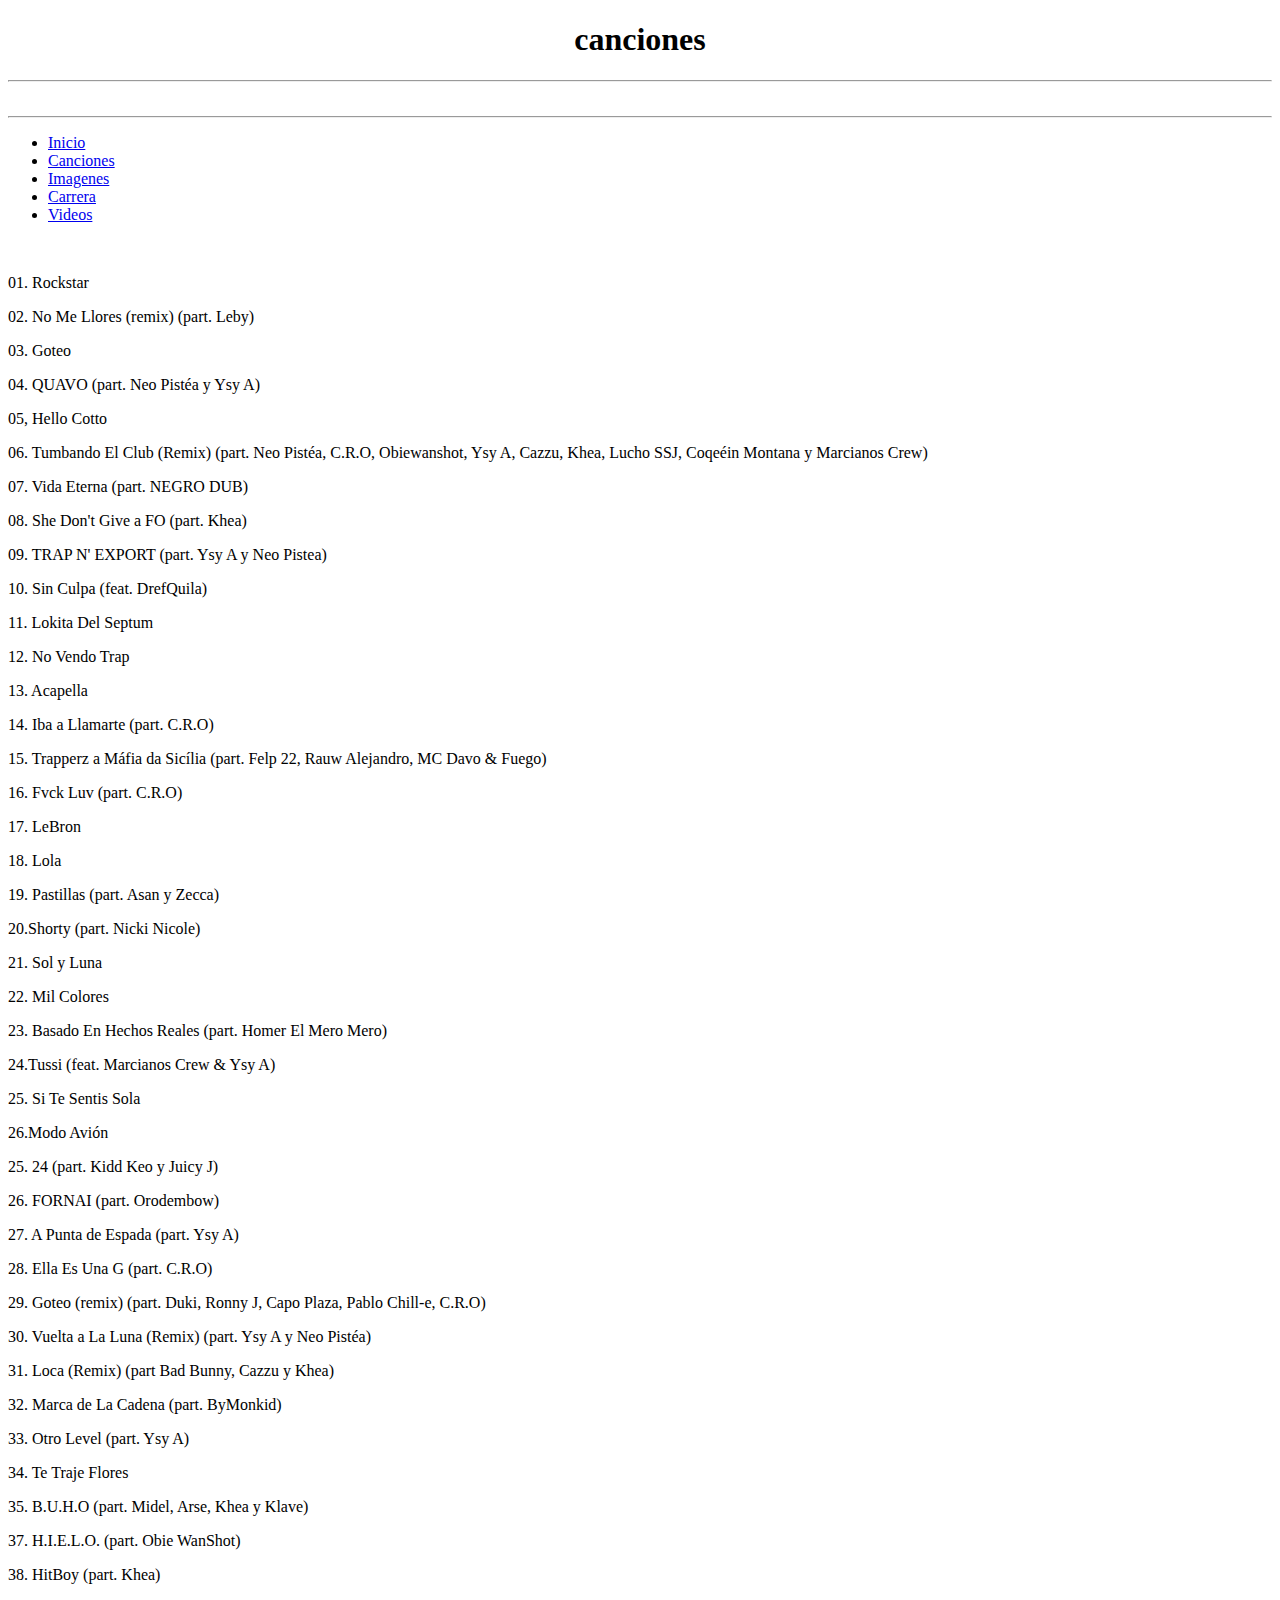
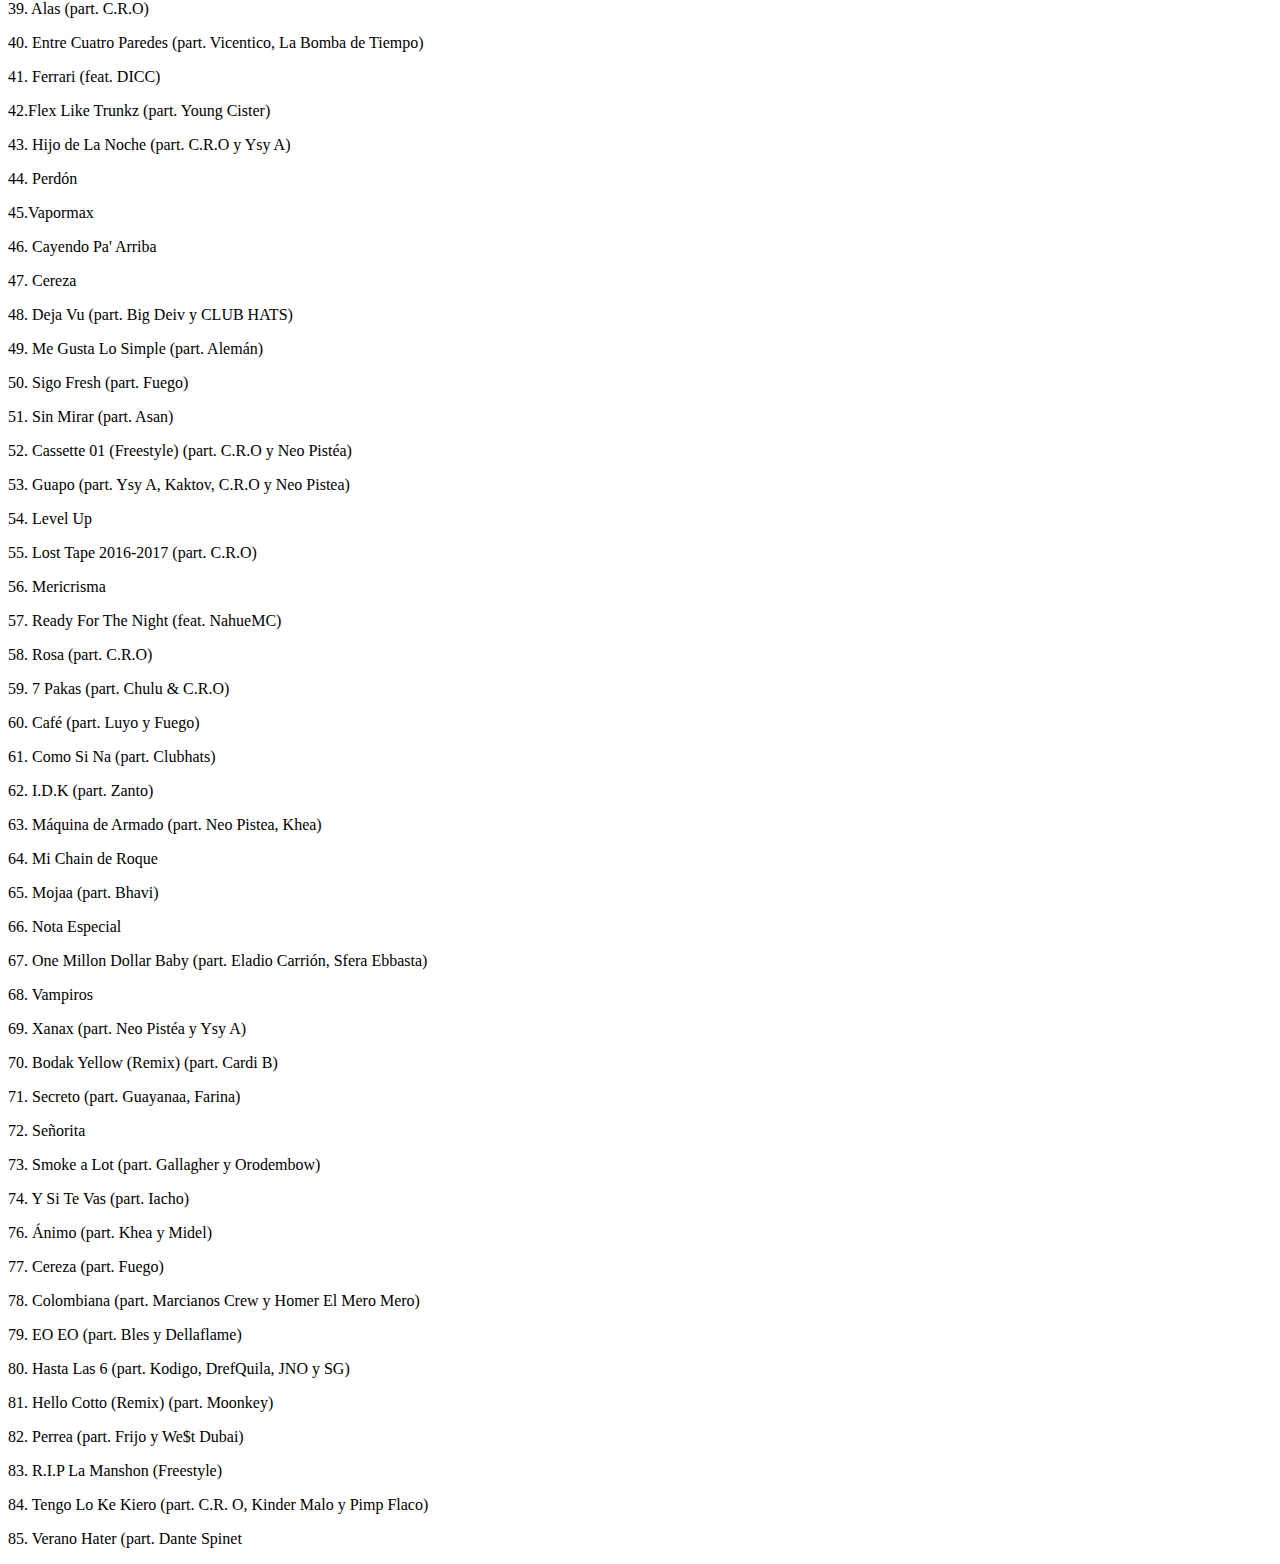
<file: html/index 1.html>
<!DOCTYPE html PUBLIC "-//W3C//DTD XHTML 1.0 Transitional//EN" "http://www.w3.org/TR/xhtml1/DTD/xhtml1-transitional.dtd">
<html xmlns="http://www.w3.org/1999/xhtml">
<head>
<meta http-equiv="Content-Type" content="text/html; charset=utf-8" />
<title>CANCIONES</title>
</head>

<body>
<center> <h1> canciones </h1> </center>
<hr /><br />
<hr />
<ul id="menu">
<li><a href="file:///C:/Users/mauri/Desktop/Dw%20CS6%20Portable%20Es/html/index.html">Inicio</a></li>
<li><a href="file:///C:/Users/mauri/Desktop/Dw%20CS6%20Portable%20Es/html/index%202.html">Canciones</a></li>
<li><a href="file:///C:/Users/mauri/Desktop/Dw%20CS6%20Portable%20Es/html/index%204.html">Imagenes</a></li>
<li><a href="file:///C:/Users/mauri/Desktop/Dw%20CS6%20Portable%20Es/html/index%203.html">Carrera</a></li>
<li><a href="file:///C:/Users/mauri/Desktop/Dw%20CS6%20Portable%20Es/html/index%205.html">Videos</a></li>
</ul><br />
<p> 01. Rockstar</p>
<p> 02. No Me Llores (remix) (part. Leby)</p>
<p> 03. Goteo</p>
<p> 04. QUAVO (part. Neo Pistéa y Ysy A)</p>
<p> 05, Hello Cotto</p>
<p> 06. Tumbando El Club (Remix) (part. Neo Pistéa, C.R.O, Obiewanshot, Ysy A, Cazzu, Khea, Lucho SSJ, Coqeéin Montana y Marcianos Crew)</p>
<p> 07. Vida Eterna (part. NEGRO DUB)</p>
<p> 08. She Don't Give a FO (part. Khea)</p>
<p>09. TRAP N' EXPORT (part. Ysy A y Neo Pistea)</p>
<p> 10. Sin Culpa (feat. DrefQuila)</p>
<p>11. Lokita Del Septum</p>
<p>12. No Vendo Trap</p>
<p>13. Acapella</p>
<p>14. Iba a Llamarte (part. C.R.O) </p>
<p>15. Trapperz a Máfia da Sicília (part. Felp 22, Rauw Alejandro, MC Davo & Fuego)</p>
<p>16. Fvck Luv (part. C.R.O)</p>
<p> 17. LeBron</p>
<p>18. Lola </p>
<p> 19. Pastillas (part. Asan y Zecca)</p>
<p>20.Shorty (part. Nicki Nicole)</p>
<p>21. Sol y Luna </p>
<p> 22. Mil Colores </p>
<p> 23. Basado En Hechos Reales (part. Homer El Mero Mero)</p>
<p> 24.Tussi (feat. Marcianos Crew & Ysy A)</p>
<p>25. Si Te Sentis Sola</p>
<p>26.Modo Avión</p>
<p>25. 24 (part. Kidd Keo y Juicy J)</p>
<p> 26. FORNAI (part. Orodembow)</p>
<p> 27. A Punta de Espada (part. Ysy A)</p>
<p>28. Ella Es Una G (part. C.R.O)</p>
<p>29. Goteo (remix) (part. Duki, Ronny J, Capo Plaza, Pablo Chill-e, C.R.O)</p>
<p>30. Vuelta a La Luna (Remix) (part. Ysy A y Neo Pistéa)</p>
<p>31. Loca (Remix) (part Bad Bunny, Cazzu y Khea)</p>
<p>32. Marca de La Cadena (part. ByMonkid)</p>
<p>33. Otro Level (part. Ysy A)</p>
<p>34. Te Traje Flores</p>
<p>35. B.U.H.O (part. Midel, Arse, Khea y Klave)</p>
<p> 37. H.I.E.L.O. (part. Obie WanShot)</p>
<p> 38. HitBoy (part. Khea)</p>
<p> 39. Alas (part. C.R.O)</p>
<p>40. Entre Cuatro Paredes (part. Vicentico, La Bomba de Tiempo)</p>
<p>41. Ferrari (feat. DICC)</p>
<p>42.Flex Like Trunkz (part. Young Cister)</p>
<p>43. Hijo de La Noche (part. C.R.O y Ysy A)</p>
<p>44. Perdón</p>
<p> 45.Vapormax</p>
<p>46. Cayendo Pa' Arriba</p>
<p>47. Cereza</p>
<p>48. Deja Vu (part. Big Deiv y CLUB HATS)</p>
<p>49. Me Gusta Lo Simple (part. Alemán)</p>
<p>50. Sigo Fresh (part. Fuego)</p>
<p>51. Sin Mirar (part. Asan)</p>
<p>52. Cassette 01 (Freestyle) (part. C.R.O y Neo Pistéa)</p>
<p>53. Guapo (part. Ysy A, Kaktov, C.R.O y Neo Pistea)</p>
<p>54. Level Up</p>
<p> 55. Lost Tape 2016-2017 (part. C.R.O)</p>
<p> 56. Mericrisma</p>
<p>57. Ready For The Night (feat. NahueMC)</p>
<p>58. Rosa (part. C.R.O)</p>
<p>59. 7 Pakas (part. Chulu & C.R.O)</p>
<p> 60. Café (part. Luyo y Fuego)</p>
<p>61. Como Si Na (part. Clubhats)</p>
<p>62. I.D.K (part. Zanto)</p>
<p>63. Máquina de Armado (part. Neo Pistea, Khea)</p>
<p> 64. Mi Chain de Roque</p>
<p> 65. Mojaa (part. Bhavi)</p>
<p>66. Nota Especial</p>
<p>67. One Millon Dollar Baby (part. Eladio Carrión, Sfera Ebbasta)</p>
<p>68. Vampiros</p>
<p>69. Xanax (part. Neo Pistéa y Ysy A)</p>
<p>70. Bodak Yellow (Remix) (part. Cardi B)</p>
<p>71. Secreto (part. Guayanaa, Farina)</p>
<p>72. Señorita</p>
<p>73. Smoke a Lot (part. Gallagher y Orodembow)</p>
<p> 74. Y Si Te Vas (part. Iacho)</p>
<p>76. Ánimo (part. Khea y Midel)</p>
<p>77. Cereza (part. Fuego)</p>
<p>78. Colombiana (part. Marcianos Crew y Homer El Mero Mero)</p>
<p>79. EO EO (part. Bles y Dellaflame)</p>
<p>80. Hasta Las 6 (part. Kodigo, DrefQuila, JNO y SG)</p>
<p>81. Hello Cotto (Remix) (part. Moonkey)</p>
<p>82. Perrea (part. Frijo y We$t Dubai)</p>
<p>83. R.I.P La Manshon (Freestyle)</p>
<p>84. Tengo Lo Ke Kiero (part. C.R. O, Kinder Malo y Pimp Flaco)</p>
<p>85. Verano Hater (part. Dante Spinet</p>










</body>
</html>
</file>
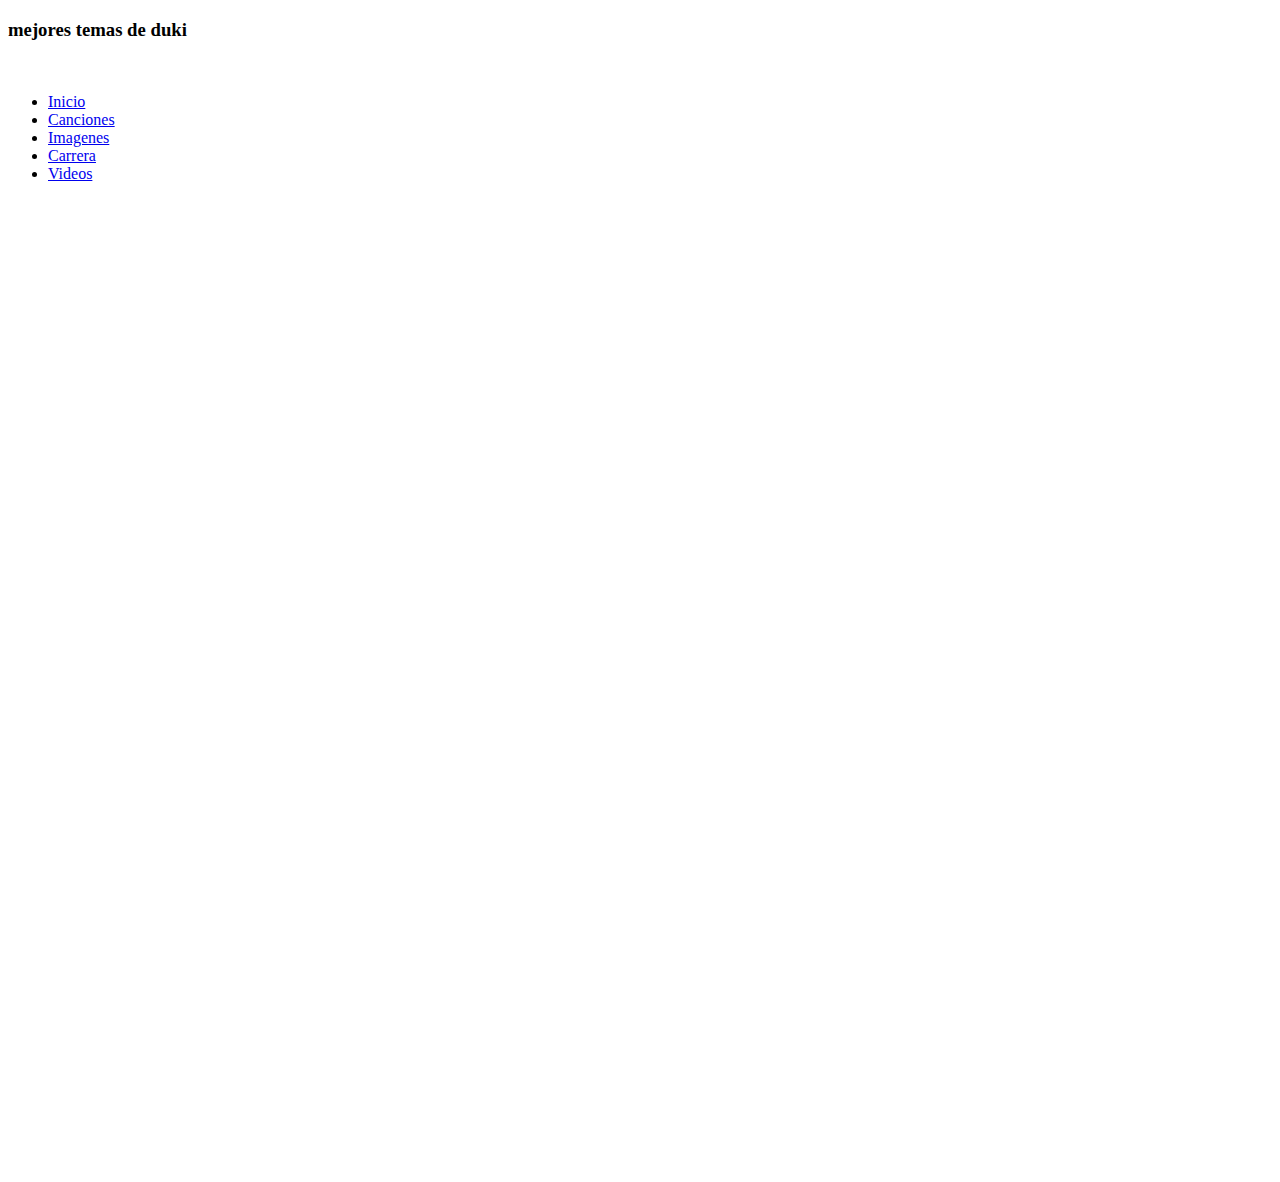
<file: html/index 5.html>
<!DOCTYPE html PUBLIC "-//W3C//DTD XHTML 1.0 Transitional//EN" "http://www.w3.org/TR/xhtml1/DTD/xhtml1-transitional.dtd">
<html xmlns="http://www.w3.org/1999/xhtml">
<head>
<meta http-equiv="Content-Type" content="text/html; charset=utf-8" />
<title>Videos</title>
</head>
<h3>mejores temas de duki</h3><br />
<ul id="menu">
<li><a href="file:///C:/Users/mauri/Desktop/Dw%20CS6%20Portable%20Es/html/index.html">Inicio</a></li>
<li><a href="file:///C:/Users/mauri/Desktop/Dw%20CS6%20Portable%20Es/html/index%202.html">Canciones</a></li>
<li><a href="file:///C:/Users/mauri/Desktop/Dw%20CS6%20Portable%20Es/html/index%204.html">Imagenes</a></li>
<li><a href="file:///C:/Users/mauri/Desktop/Dw%20CS6%20Portable%20Es/html/index%203.html">Carrera</a></li>
<li><a href="file:///C:/Users/mauri/Desktop/Dw%20CS6%20Portable%20Es/html/index%205.html">Videos</a></li>
</ul> <br /> 
<iframe width="560" height="315" src="https://www.youtube.com/embed/W0yp3rSfx3I" frameborder="0" allow="accelerometer; autoplay; encrypted-media; gyroscope; picture-in-picture" allowfullscreen></iframe> <iframe width="560" height="315" src="https://www.youtube.com/embed/OG8j-fLbcy0" frameborder="0" allow="accelerometer; autoplay; encrypted-media; gyroscope; picture-in-picture" allowfullscreen></iframe> <br />


<iframe width="560" height="315" src="https://www.youtube.com/embed/E1AF1pYciuE" frameborder="0" allow="accelerometer; autoplay; encrypted-media; gyroscope; picture-in-picture" allowfullscreen></iframe>  <iframe width="560" height="315" src="https://www.youtube.com/embed/Jzz_PNFbVJE" frameborder="0" allow="accelerometer; autoplay; encrypted-media; gyroscope; picture-in-picture" allowfullscreen></iframe> <br />

<iframe width="560" height="315" src="https://www.youtube.com/embed/OWoMlr4bUQ4" frameborder="0" allow="accelerometer; autoplay; encrypted-media; gyroscope; picture-in-picture" allowfullscreen></iframe>    <iframe width="560" height="315" src="https://www.youtube.com/embed/OfrbxBevn44" frameborder="0" allow="accelerometer; autoplay; encrypted-media; gyroscope; picture-in-picture" allowfullscreen></iframe> <br />






<body>
</body>
</html>
</file>
